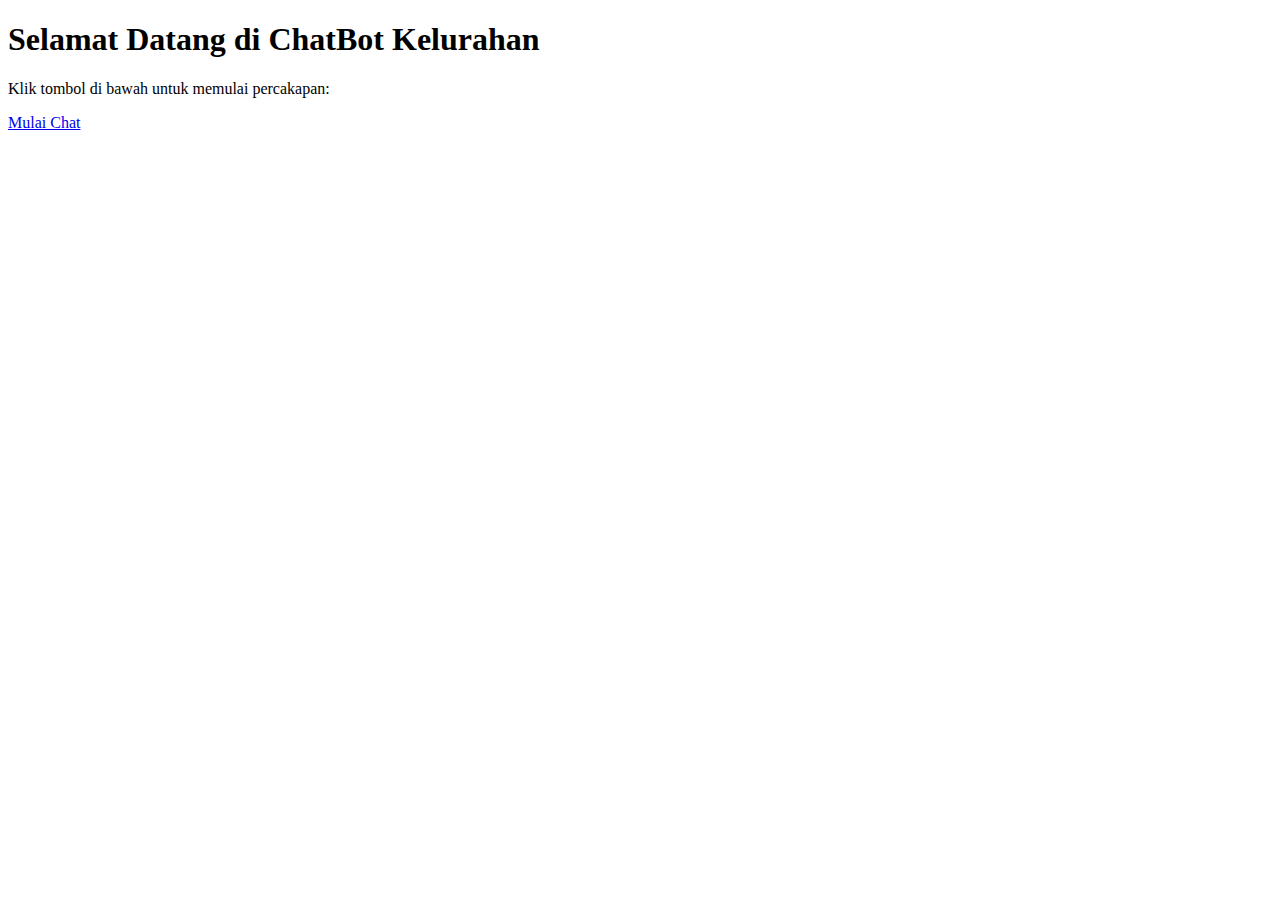
<file: templates/home.html>
<!DOCTYPE html>
<html lang="en">
  <head>
    <meta charset="UTF-8" />
    <title>Chatbot</title>
  </head>
  <body>
    <h1>Selamat Datang di ChatBot Kelurahan</h1>
    <p>Klik tombol di bawah untuk memulai percakapan:</p>
    <a
      href="/chat"
      class="start-chat-btn"
      >Mulai Chat</a
    >
  </body>
</html>
</file>
